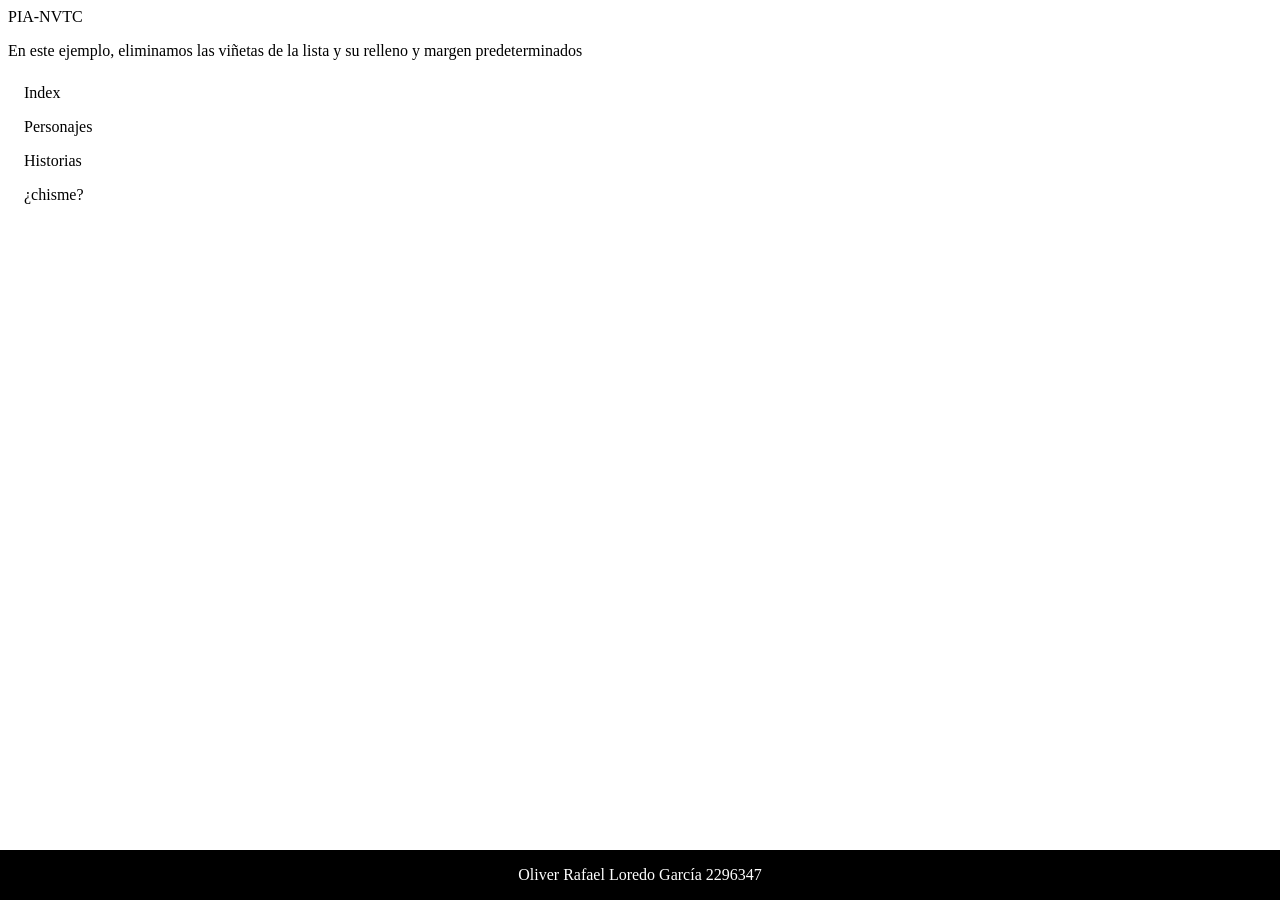
<file: PIA/index.HTML>
<html>
    <html lang="es">
    <head>
        PIA-NVTC
    </head>
    <link rel="stylesheet" href="style.CSS">
    <link rel="icon" href="e-mc-squared.png" type="image/x-icon">
    <body>
        <p> En este ejemplo, eliminamos las viñetas de la lista y su relleno y margen predeterminados</p>
        <ul>
            <li> <a href="Index2.html">Index</a></li>
            <li> <a href="personajes.html">Personajes</a><li>
            <li> <a href="historias.html">Historias</a></li>
            <li> <a href="Chisme.html">¿chisme?</a></li>
        </ul>
        <div class="footer">
            <p> Oliver Rafael Loredo García 2296347</p>
            </div>
    </body>
    </html>
</file>
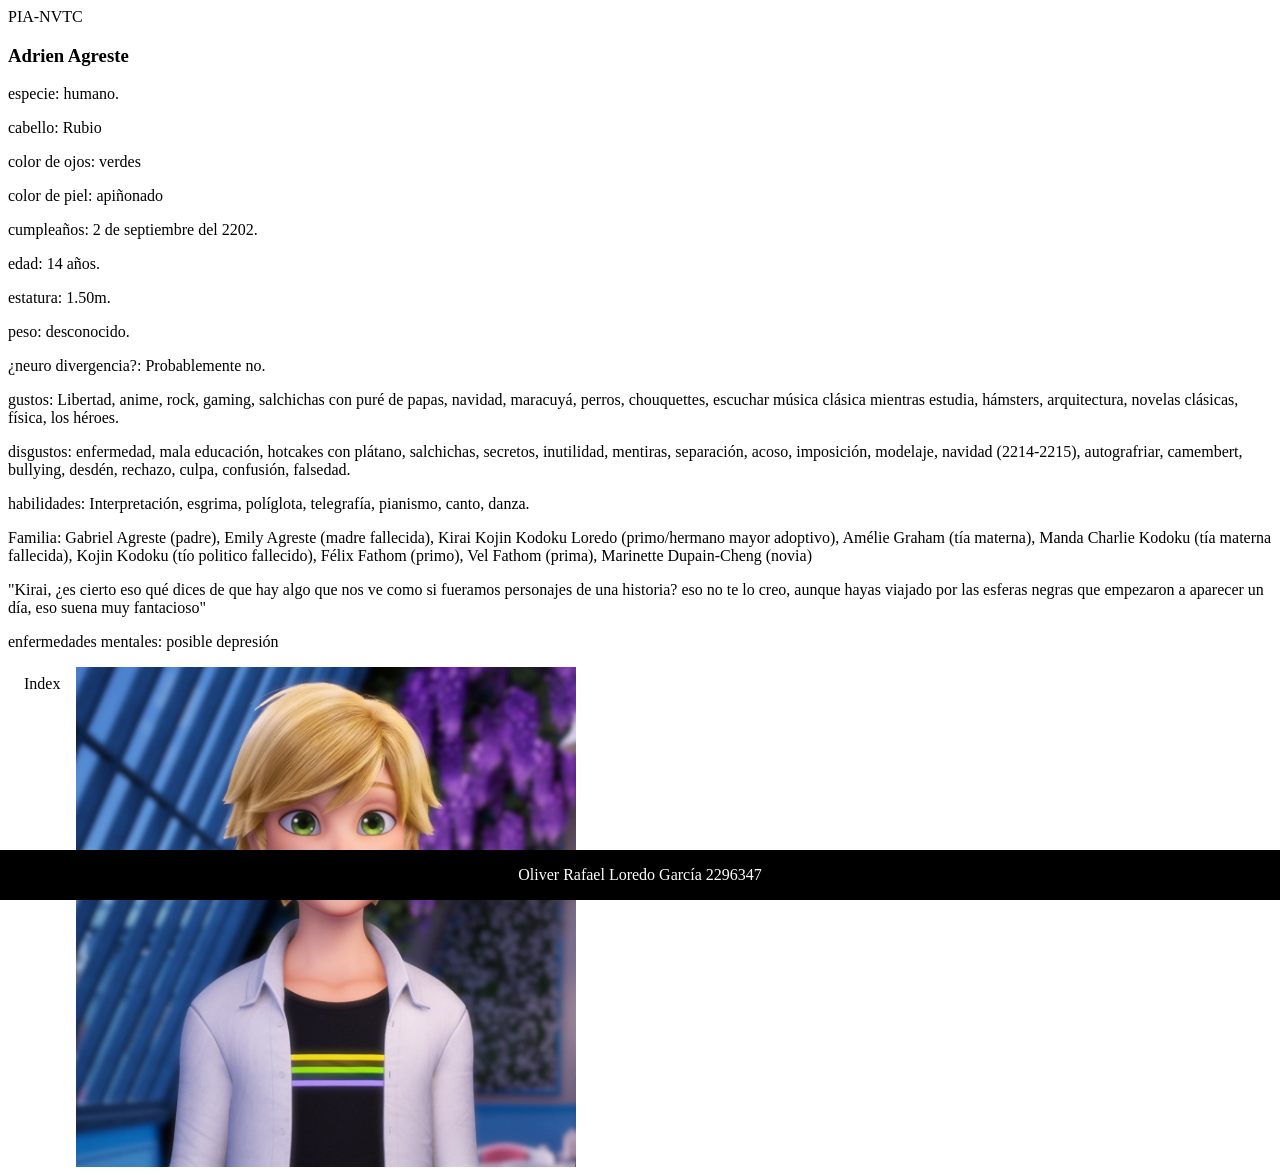
<file: PIA/Adrien.html>
<html>
	 <html lang="es">
    <head>
        PIA-NVTC
    </head>
    <link rel="stylesheet" href="style.CSS">
    <link rel="icon" href="e-mc-squared.png" type="image/x-icon">
	<body>
        <h3> Adrien Agreste</h3>
<p>especie: humano.</p>
<p>cabello: Rubio</p>
<p>color de ojos: verdes</p>
<p>color de piel: apiñonado</p>
<p>cumpleaños: 2 de septiembre del 2202.</p>
<p>edad: 14 años.</p>
<p>estatura: 1.50m.</p>
<p>peso: desconocido.</p>
<p>¿neuro divergencia?: Probablemente no.</p>
<p>gustos: Libertad, anime, rock, gaming, salchichas con puré de papas, navidad, maracuyá, perros, chouquettes, escuchar música clásica mientras estudia, hámsters, arquitectura, novelas clásicas, física, los héroes.</p>
<p>disgustos: enfermedad, mala educación, hotcakes con plátano, salchichas, secretos, inutilidad, mentiras, separación, acoso, imposición, modelaje, navidad (2214-2215), autografriar, camembert, bullying, desdén, rechazo, culpa, confusión, falsedad.</p>
<p>habilidades: Interpretación, esgrima, políglota, telegrafía, pianismo, canto, danza.</p>
<p>Familia: Gabriel Agreste (padre), Emily Agreste (madre fallecida), Kirai Kojin Kodoku Loredo (primo/hermano mayor adoptivo), Amélie Graham (tía materna), Manda Charlie Kodoku (tía materna fallecida), Kojin Kodoku (tío politico fallecido), Félix Fathom (primo), Vel Fathom (prima), Marinette Dupain-Cheng (novia)</p>
<p>"Kirai, ¿es cierto eso qué dices de que hay algo que nos ve como si fueramos personajes de una historia? eso no te lo creo, aunque hayas viajado por las esferas negras que empezaron a aparecer un día, eso suena muy fantacioso"</p>
<p>enfermedades mentales: posible depresión</p>
    <ul>
	<li> <a href="Index.html">Index</a></li>
	</ul>
<!-- etiqueta de imagenes-->
<a href="VasijaPura.html">
        <img src="Adrien.png" width="500" height="500" borde="40"><br>
	</a>
        <div class="footer">
            <p> Oliver Rafael Loredo García 2296347</p>
            </div>
</body>
</html>
</file>
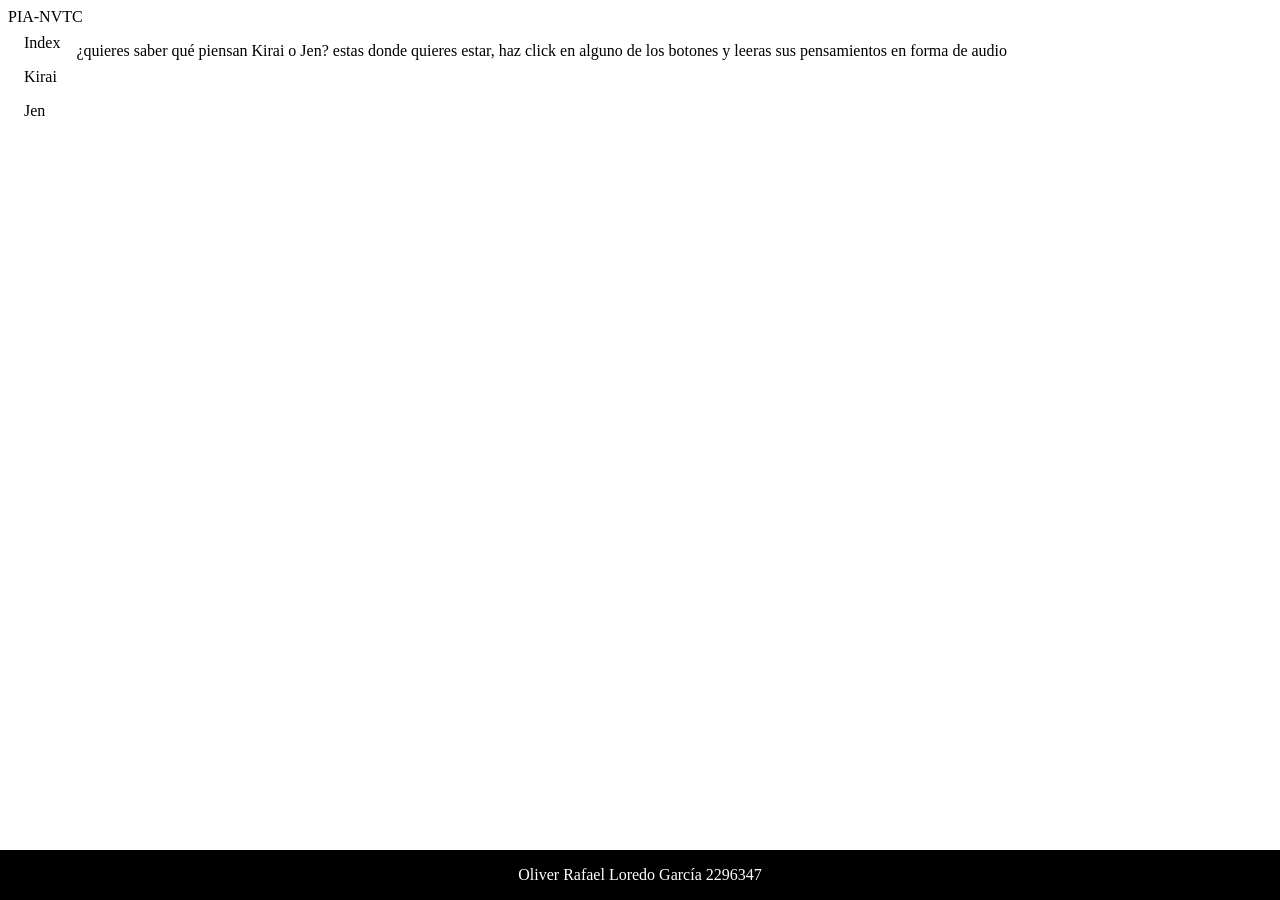
<file: PIA/chisme.html>
<html>
	<html lang="es">
    <head>
        PIA-NVTC
    </head>
    <link rel="stylesheet" href="style.CSS">
    <link rel="icon" href="e-mc-squared.png" type="image/x-icon">
    	<body>
<ul>
	<li> <a href="Index.html">Index</a></li>
	<li> <a href="Kirai-chisme.html">Kirai</a></li>
	<li> <a href="Jen-chisme.html">Jen</a></li>
</ul>
<p> ¿quieres saber qué piensan Kirai o Jen? estas donde quieres estar, haz click en alguno de los botones y leeras sus pensamientos en forma de audio</p>
        <div class="footer">
            <p> Oliver Rafael Loredo García 2296347</p>
            </div>
    </body>
    </html>
</file>
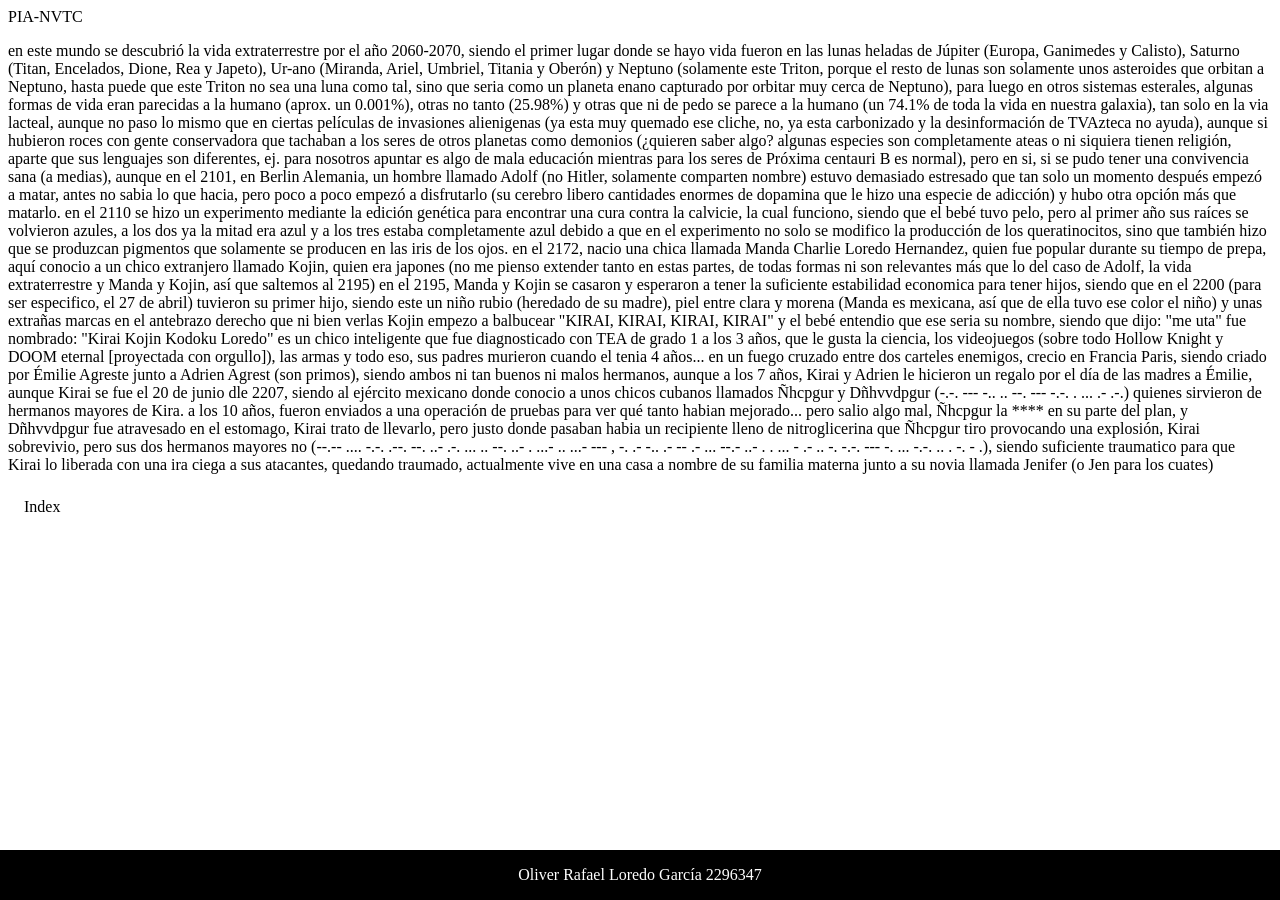
<file: PIA/historias.html>
<html>
	<html lang="es">
    <head>
        PIA-NVTC
    </head>
    <link rel="stylesheet" href="style.CSS">
    <link rel="icon" href="e-mc-squared.png" type="image/x-icon">
	<p> en este mundo se descubrió la vida extraterrestre por el año 2060-2070, siendo el primer lugar donde se hayo vida fueron en las lunas heladas de Júpiter (Europa, Ganimedes y Calisto), Saturno (Titan, Encelados, Dione, Rea y Japeto), Ur-ano (Miranda, Ariel, Umbriel, Titania y Oberón) y Neptuno (solamente este Triton, porque el resto de lunas son solamente unos asteroides que orbitan a Neptuno, hasta puede que este Triton no sea una luna como tal, sino que seria como un planeta enano capturado por orbitar muy cerca de Neptuno), para luego en otros sistemas esterales, algunas formas de vida eran parecidas a la humano (aprox. un 0.001%), otras no tanto (25.98%) y otras que ni de pedo se parece a la humano (un 74.1% de toda la vida en nuestra galaxia), tan solo en la via lacteal, aunque no paso lo mismo que en ciertas películas de invasiones alienigenas (ya esta muy quemado ese cliche, no, ya esta carbonizado y la desinformación de TVAzteca no ayuda), aunque si hubieron roces con gente conservadora que tachaban a los seres de otros planetas como demonios (¿quieren saber algo? algunas especies son completamente ateas o ni siquiera tienen religión, aparte que sus lenguajes son diferentes, ej. para nosotros apuntar es algo de mala educación mientras para los seres de Próxima centauri B es normal), pero en si, si se pudo tener una convivencia sana (a medias), aunque en el 2101, en Berlin Alemania, un hombre llamado Adolf (no Hitler, solamente comparten nombre) estuvo demasiado estresado que tan solo un momento después empezó a matar, antes no sabia lo que hacia, pero poco a poco empezó a disfrutarlo (su cerebro libero cantidades enormes de dopamina que le hizo una especie de adicción) y hubo otra opción más que matarlo.
en el 2110 se hizo un experimento mediante la edición genética para encontrar una cura contra la calvicie, la cual funciono, siendo que el bebé tuvo pelo, pero al primer año sus raíces se volvieron azules, a los dos ya la mitad era azul y a los tres estaba completamente azul debido a que en el experimento no solo se modifico la producción de los queratinocitos, sino que también hizo que se produzcan pigmentos que solamente se producen en las iris de los ojos.
en el 2172, nacio una chica llamada Manda Charlie Loredo Hernandez, quien fue popular durante su tiempo de prepa, aquí conocio a un chico extranjero llamado Kojin, quien era japones (no me pienso extender tanto en estas partes, de todas formas ni son relevantes más que lo del caso de Adolf, la vida extraterrestre y Manda y Kojin, así que saltemos al 2195) en el 2195, Manda y Kojin se casaron y esperaron a tener la suficiente estabilidad economica para tener hijos, siendo que en el 2200 (para ser especifico, el 27 de abril) tuvieron su primer hijo, siendo este un niño rubio (heredado de su madre), piel entre clara y morena (Manda es mexicana, así que de ella tuvo ese color el niño) y unas extrañas marcas en el antebrazo derecho que ni bien verlas Kojin empezo a balbucear "KIRAI, KIRAI, KIRAI, KIRAI" y el bebé entendio que ese seria su nombre, siendo que dijo: "me uta" fue nombrado: "Kirai Kojin Kodoku Loredo" es un chico inteligente que fue diagnosticado con TEA de grado 1 a los 3 años, que le gusta la ciencia, los videojuegos (sobre todo Hollow Knight y DOOM eternal [proyectada con orgullo]), las armas y todo eso, sus padres murieron cuando el tenia 4 años... en un fuego cruzado entre dos carteles enemigos, crecio en Francia Paris, siendo criado por Émilie Agreste junto a Adrien Agrest (son primos), siendo ambos ni tan buenos ni malos hermanos, aunque a los 7 años, Kirai y Adrien le hicieron un regalo por el día de las madres a Émilie, aunque Kirai se fue el 20 de junio dle 2207, siendo al ejército mexicano donde conocio a unos chicos cubanos llamados Ñhcpgur y Dñhvvdpgur (-.-. --- -.. .. --. ---   -.-. . ... .- .-.) quienes sirvieron de hermanos mayores de Kira.
a los 10 años, fueron enviados a una operación de pruebas para ver qué tanto habian mejorado... pero salio algo mal, Ñhcpgur la **** en su parte del plan, y Dñhvvdpgur fue atravesado en el estomago, Kirai trato de llevarlo, pero justo donde pasaban habia un recipiente lleno de nitroglicerina que Ñhcpgur tiro provocando una explosión, Kirai sobrevivio, pero sus dos hermanos mayores no (--.-- .... -.-. .--. --. ..- .-.   ... .. --. ..- .   ...- .. ...- --- ,   -. .- -.. .-   -- .- ...   --.- ..- .   . ... - .-   .. -. -.-. --- -. ... -.-. .. . -. - .), siendo suficiente traumatico para que Kirai lo liberada con una ira ciega a sus atacantes, quedando traumado, actualmente vive en una casa a nombre de su familia materna junto a su novia llamada Jenifer (o Jen para los cuates)</p>
<ul>
	<li> <a href="Index.html">Index</a></li>
	</ul>
        <div class="footer">
            <p> Oliver Rafael Loredo García 2296347</p>
            </div>
            <!--que esa COSA, no te engañe, solo quiere ver sufrir a los humanos, apesar de que seamos solo una mota de polvo frente al ser de las mil caras. No quieres verlo porque te puede volver loco-->
    </body>
    </html>
</file>
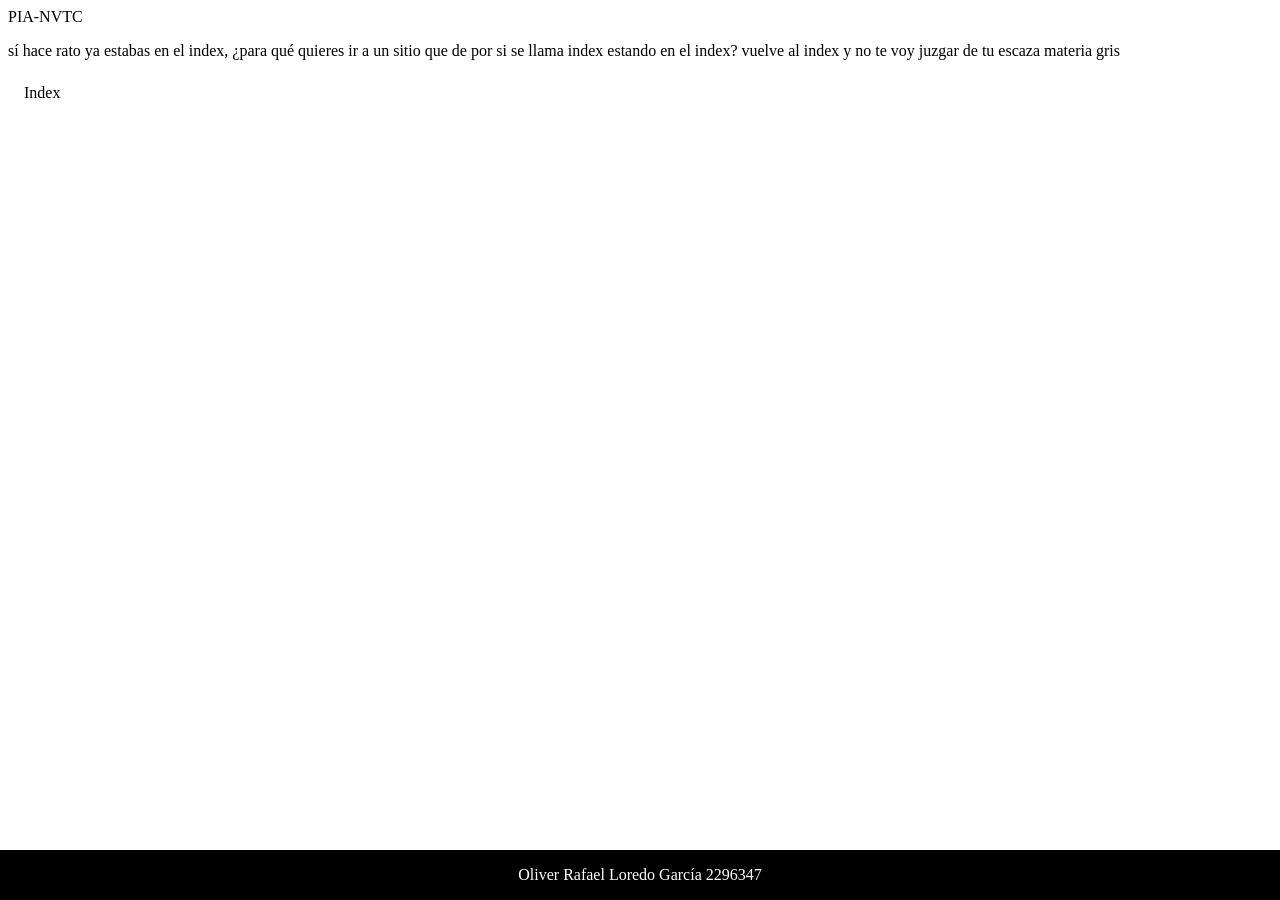
<file: PIA/index2.html>
<html>
    <html lang="es">
    <head>
        PIA-NVTC
    </head>
    <link rel="stylesheet" href="style.CSS">
    <link rel="icon" href="e-mc-squared.png" type="image/x-icon">
    <body>
        <p> sí hace rato ya estabas en el index, ¿para qué quieres ir a un sitio que de por si se llama index estando en el index? vuelve al index y no te voy juzgar de tu escaza materia gris</p>
	<ul>
            <li> <a href="Index.html">Index</a></li>
</ul>
        <div class="footer">
            <p> Oliver Rafael Loredo García 2296347</p>
            </div>
    </body>
    </html>
</file>
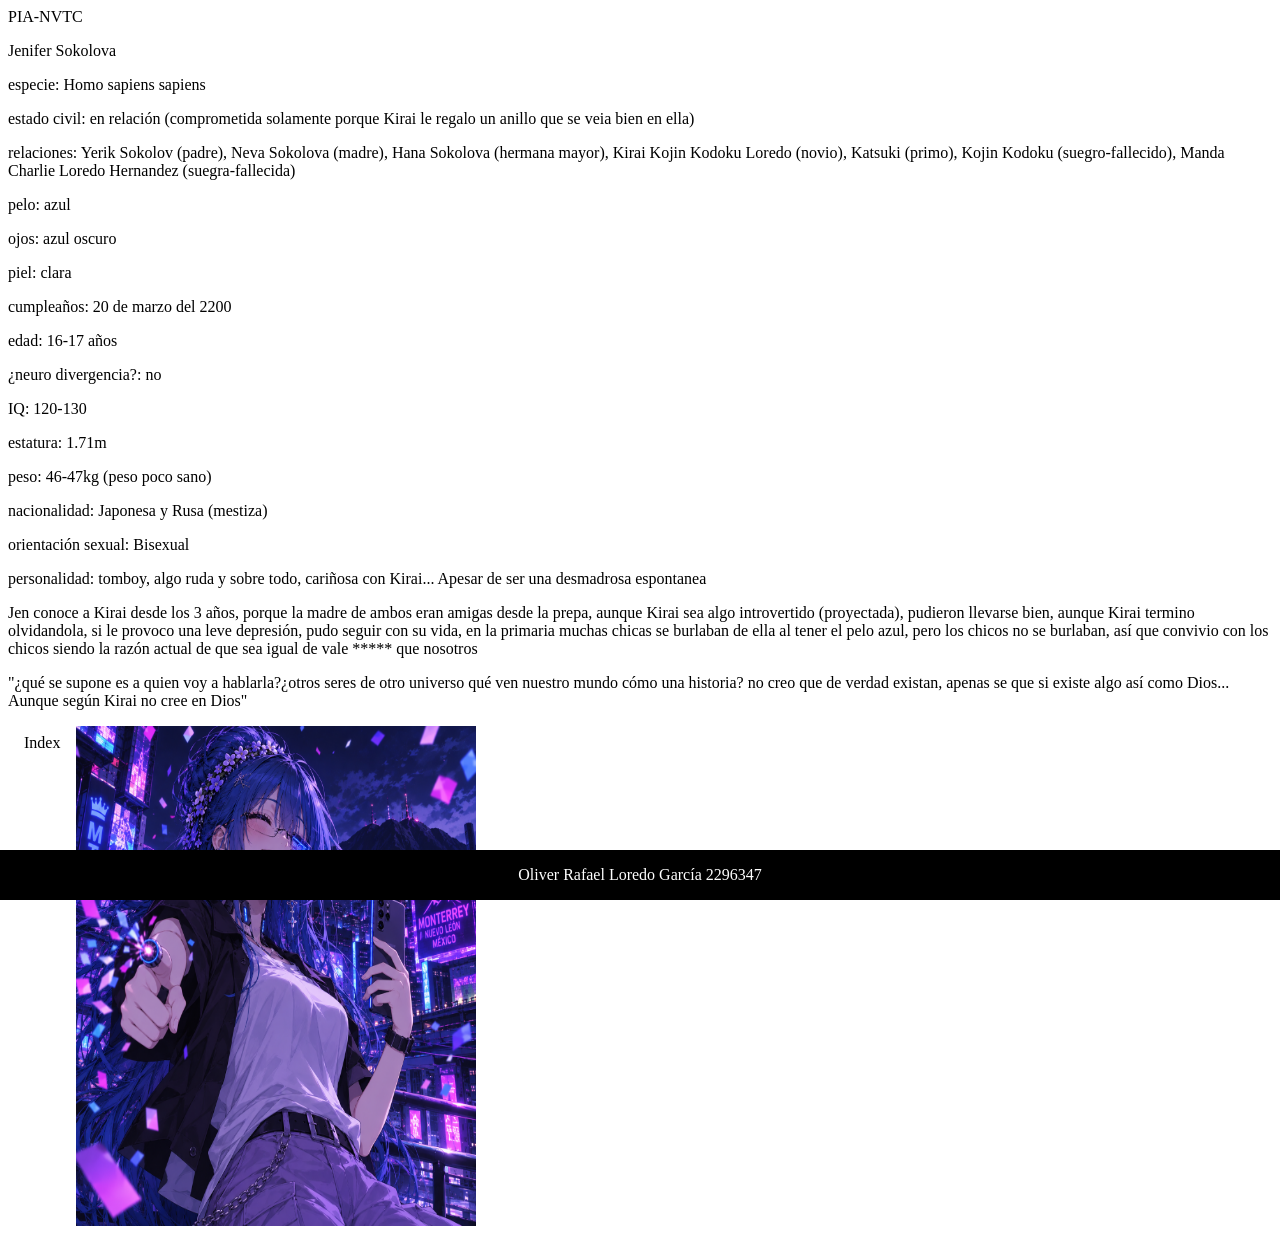
<file: PIA/Jen.html>
<html>
	<html>
	 <html lang="es">
    <head>
        PIA-NVTC
    </head>
    <link rel="stylesheet" href="style.CSS">
    <link rel="icon" href="e-mc-squared.png" type="image/x-icon">
	<body>
	<p>Jenifer Sokolova</p>
<p>especie: Homo sapiens sapiens</p>
<p>estado civil: en relación (comprometida solamente porque Kirai le regalo un anillo que se veia bien en ella)</p>
<p>relaciones: Yerik Sokolov (padre), Neva Sokolova (madre), Hana Sokolova (hermana mayor), Kirai Kojin Kodoku Loredo (novio), Katsuki (primo), Kojin Kodoku (suegro-fallecido), Manda Charlie Loredo Hernandez (suegra-fallecida)</p>
<p>pelo: azul</p>
<p>ojos: azul oscuro</p>
<p>piel: clara</p>
<p>cumpleaños: 20 de marzo del 2200</p>
<p>edad: 16-17 años</p>
<p>¿neuro divergencia?: no</p>
<p>IQ: 120-130</p>
<p>estatura: 1.71m</p>
<p>peso: 46-47kg (peso poco sano)</p>
<p>nacionalidad: Japonesa y Rusa (mestiza)</p>
<p>orientación sexual: Bisexual</p>
<p>personalidad: tomboy, algo ruda y sobre todo, cariñosa con Kirai... Apesar de ser una desmadrosa espontanea</p>
<p>Jen conoce a Kirai desde los 3 años, porque la madre de ambos eran amigas desde la prepa, aunque Kirai sea algo introvertido (proyectada), pudieron llevarse bien, aunque Kirai termino olvidandola, si le provoco una leve depresión, pudo seguir con su vida, en la primaria muchas chicas se burlaban de ella al tener el pelo azul, pero los chicos no se burlaban, así que convivio con los chicos siendo la razón actual de que sea igual de vale ***** que nosotros
</p>
<p>"¿qué se supone es a quien voy a hablarla?¿otros seres de otro universo qué ven nuestro mundo cómo una historia? no creo que de verdad existan, apenas se que si existe algo así como Dios... Aunque según Kirai no cree en Dios"</p>
    <ul>
	<li> <a href="Index.html">Index</a></li>
	</ul>
<!-- etiqueta de imagenes-->
	<a href="maestra-de-la-compañía-Jen.html">
            <img src="Jenifer.png" width="400" height="500" borde="40"><br>
	</a>
        <div class="footer">
            <p> Oliver Rafael Loredo García 2296347</p>
            </div>
<!--la chica, es ingenua al peligro de los antiguos y exteriores, apenas conoce lo que paso le paso a Kirai a sus 10 años, lo desconoce completamente... Si tan solo supiera el 1% de las cosas que paso, quedaria casi traumada-->
    </body>
    </html>
</file>
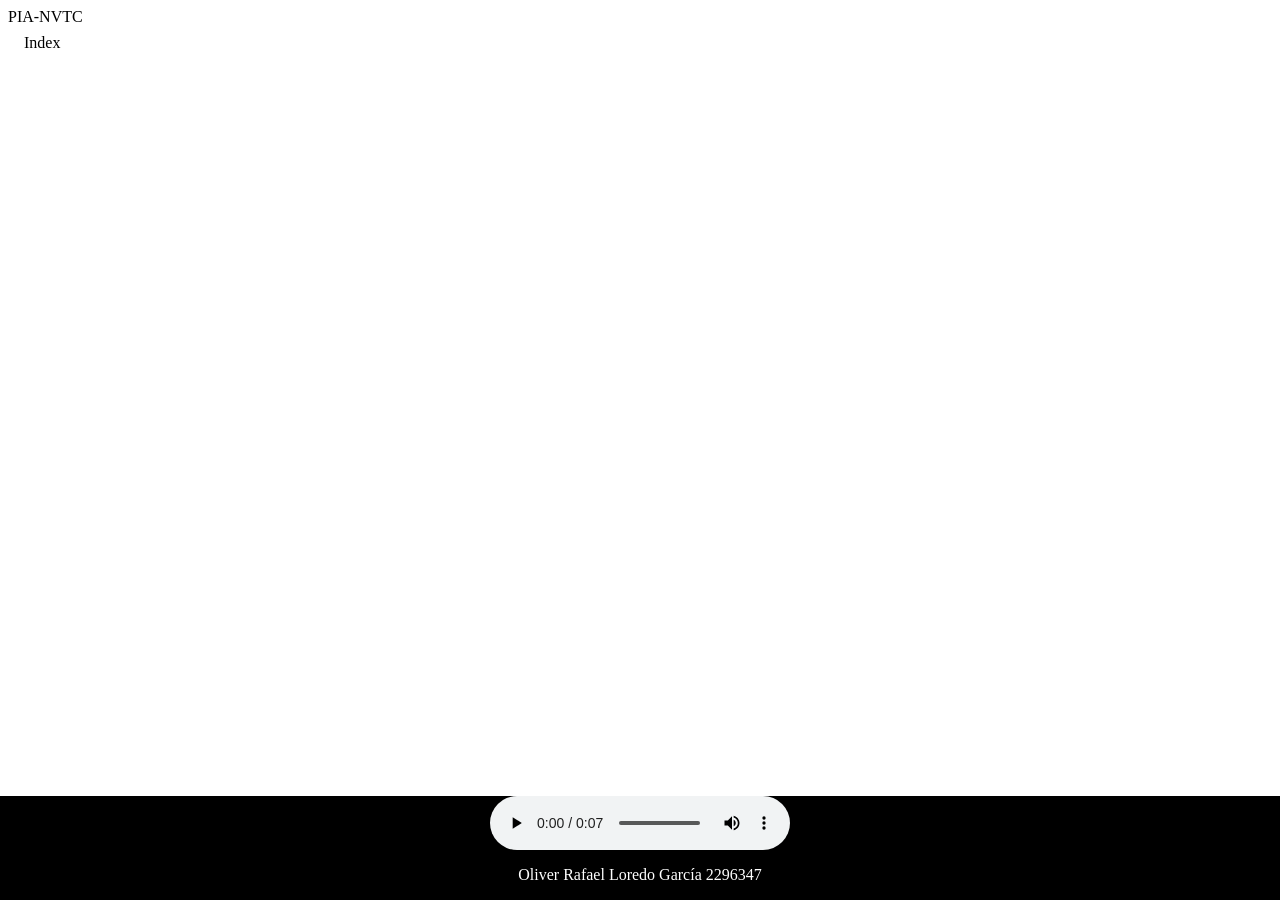
<file: PIA/Kirai-chisme.html>
<html>
	 <html lang="es">
    <head>
        PIA-NVTC
    </head>
	<link rel="stylesheet" href="style.CSS">
	<link rel="icon" href="e-mc-squared.png" type="image/x-icon">
    <body>
	<ul>
	<li> <a href="Index.html">Index</a></li>
	</ul>
        <div class="footer">
<audio controls>
<!-- Sonido del Aguijón Onírico -->
	<audio id="Aguijón-Onírico.mp3" src="Aguijón-Onírico.mp3" preload="auto"></audio>
  <source src="Kirai.mente.mp3" type="audio/mpeg">
  Tu navegador no soporta el elemento de audio.
</audio>
            <p> Oliver Rafael Loredo García 2296347</p>
            </div>
    </body>
    </html>
</file>
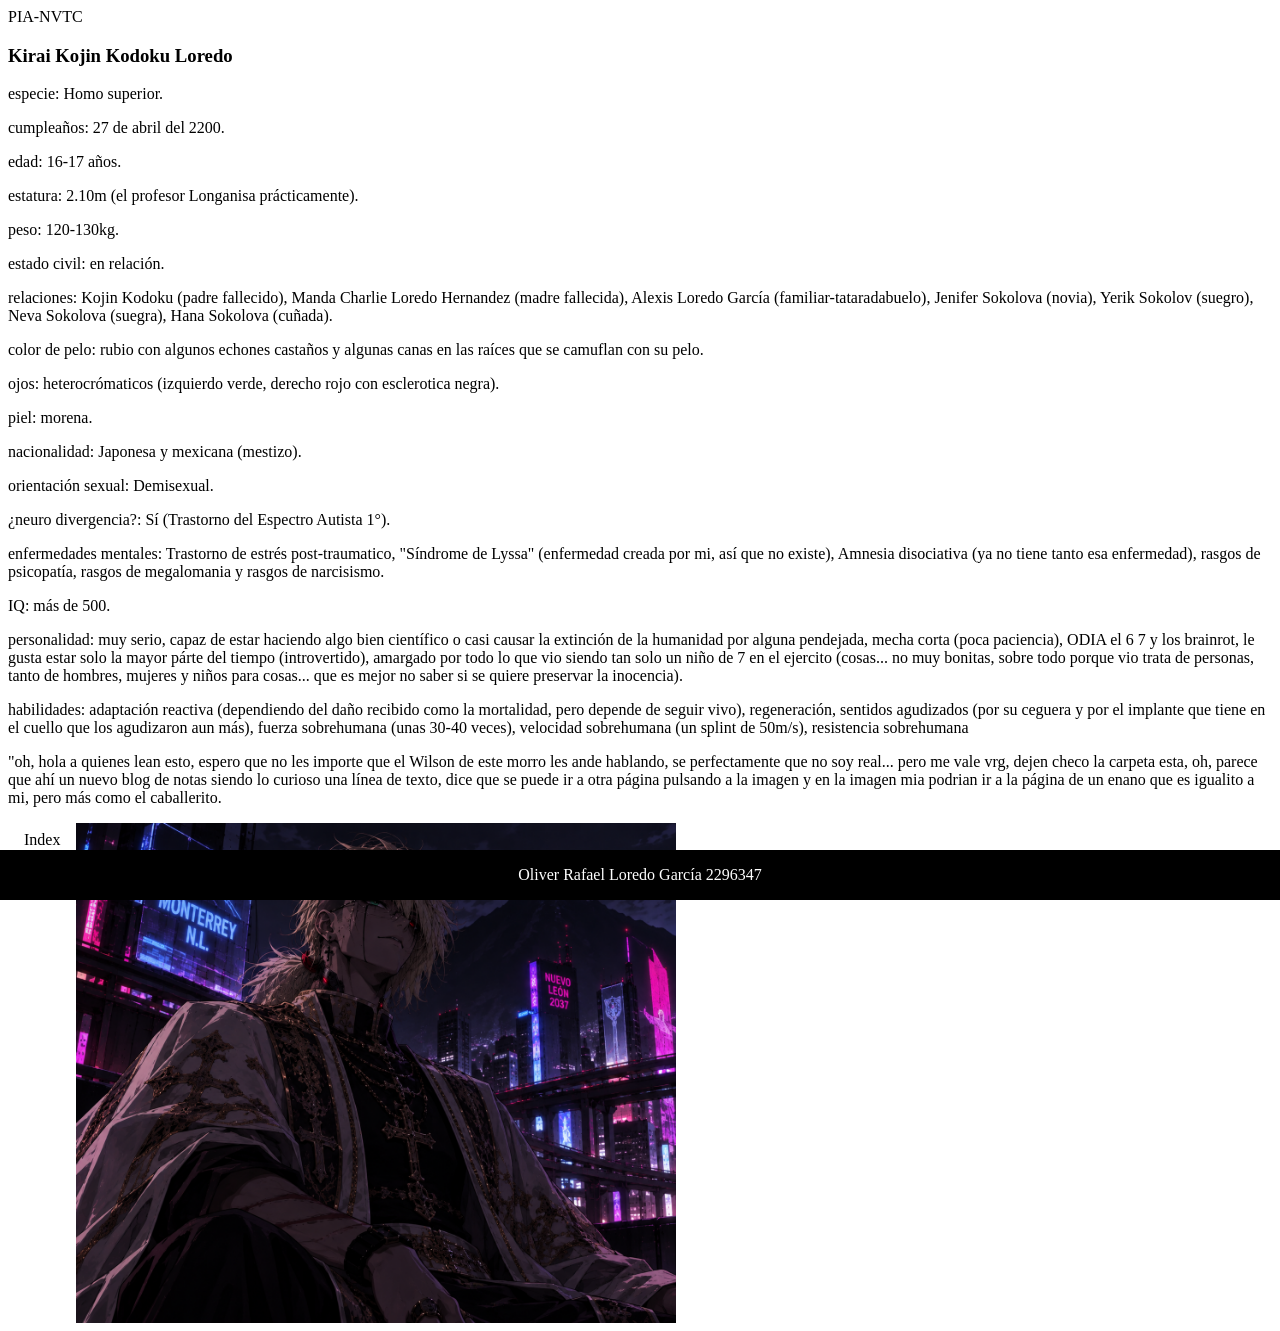
<file: PIA/Kirai.html>
<html>
	<html>
	 <html lang="es">
    <head>
        PIA-NVTC
    </head>
    <link rel="stylesheet" href="style.CSS">
    <link rel="icon" href="e-mc-squared.png" type="image/x-icon">
	<body>
        <h3> Kirai Kojin Kodoku Loredo</h3>

<p>especie: Homo superior.</p>
<p>cumpleaños: 27 de abril del 2200.</p>
<p>edad: 16-17 años.</p>
<p>estatura: 2.10m (el profesor Longanisa prácticamente).</p>
<p>peso: 120-130kg.</p>
<p>estado civil: en relación.</p>
<p>relaciones: Kojin Kodoku (padre fallecido), Manda Charlie Loredo Hernandez (madre fallecida), Alexis Loredo García (familiar-tataradabuelo), Jenifer Sokolova (novia), Yerik Sokolov (suegro), Neva Sokolova (suegra), Hana Sokolova (cuñada).</p>
<p>color de pelo: rubio con algunos echones castaños y algunas canas en las raíces que se camuflan con su pelo.</p>
<p>ojos: heterocrómaticos (izquierdo verde, derecho rojo con esclerotica negra).</p>
<p>piel: morena.</p>
<p>nacionalidad: Japonesa y mexicana (mestizo).</p>
<p>orientación sexual: Demisexual.</p>
<p>¿neuro divergencia?: Sí (Trastorno del Espectro Autista 1°).</p>
<p>enfermedades mentales: Trastorno de estrés post-traumatico, "Síndrome de Lyssa" (enfermedad creada por mi, así que no existe), Amnesia disociativa (ya no tiene tanto esa enfermedad), rasgos de psicopatía, rasgos de megalomania y rasgos de narcisismo.</p>
<p>IQ: más de 500.</p>
<p>personalidad: muy serio, capaz de estar haciendo algo bien científico o casi causar la extinción de la humanidad por alguna pendejada, mecha corta (poca paciencia), ODIA el 6 7 y los brainrot, le gusta estar solo la mayor párte del tiempo (introvertido), amargado por todo lo que vio siendo tan solo un niño de 7 en el ejercito (cosas... no muy bonitas, sobre todo porque vio trata de personas, tanto de hombres, mujeres y niños para cosas... que es mejor no saber si se quiere preservar la inocencia).
</p>
<p>habilidades: adaptación reactiva (dependiendo del daño recibido como la mortalidad, pero depende de seguir vivo), regeneración, sentidos agudizados (por su ceguera y por el implante que tiene en el cuello que los agudizaron aun más), fuerza sobrehumana (unas 30-40 veces), velocidad sobrehumana (un splint de 50m/s), resistencia sobrehumana</p>
<p> "oh, hola a quienes lean esto, espero que no les importe que el Wilson de este morro les ande hablando, se perfectamente que no soy real... pero me vale vrg, dejen checo la carpeta esta, oh, parece que ahí un nuevo blog de notas siendo lo curioso una línea de texto, dice que se puede ir a otra página pulsando a la imagen y en la imagen mia podrian ir a la página de un enano que es igualito a mi, pero más como el caballerito.</p>
    <ul>
	<li> <a href="Index.html">Index</a></li>
	</ul>
<!-- etiqueta de imagenes-->
<a href="KiraiCaballero.html">
        <img src="Kirai.png" width="600" height="500" borde="40"><br>
	</a>
        <div class="footer">
            <p> Oliver Rafael Loredo García 2296347</p>
            </div>
            <![base64]>
    </body>
    </html>
</file>
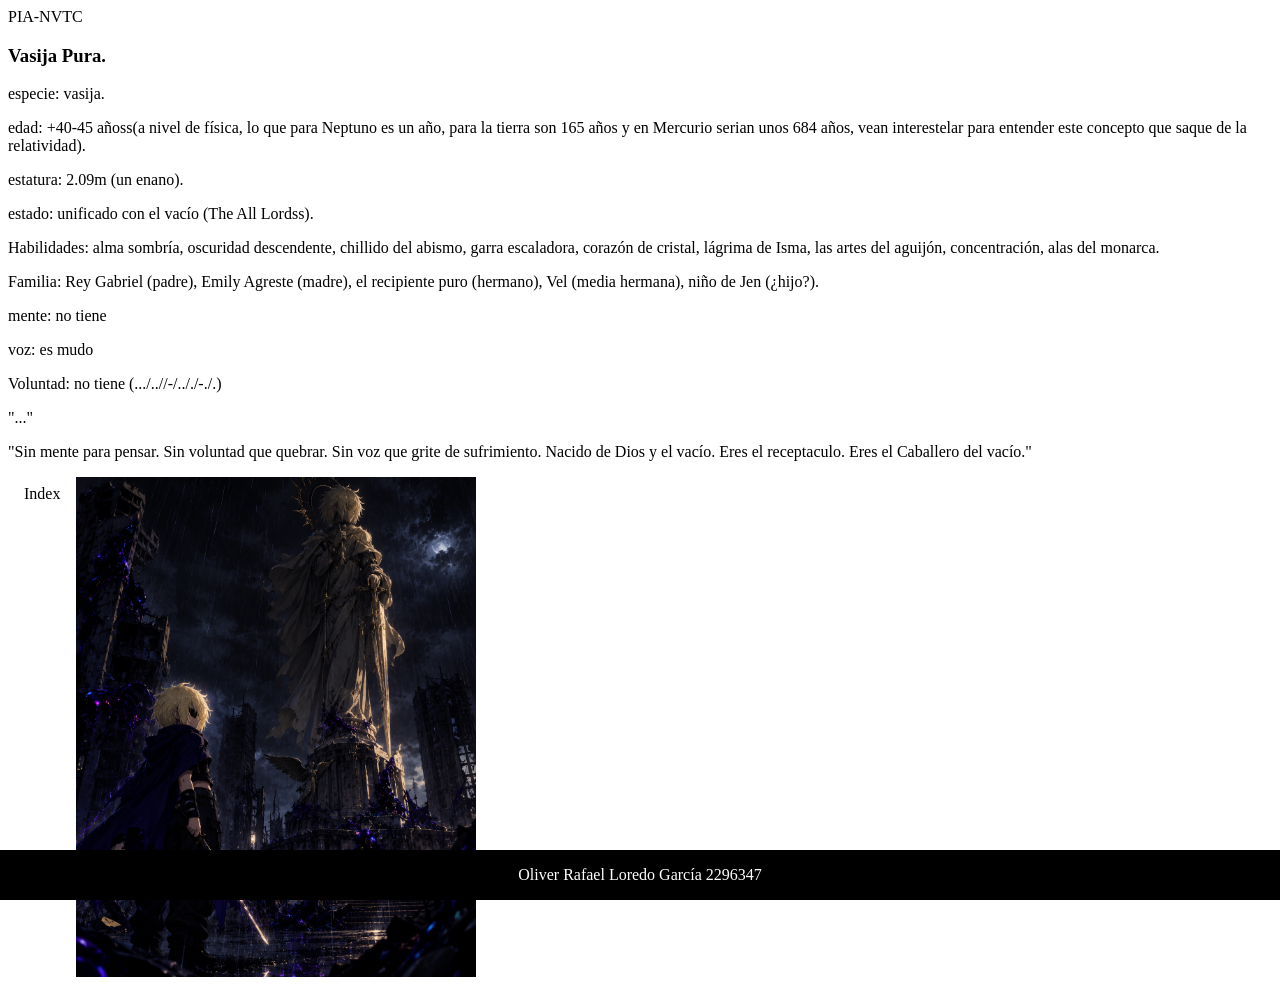
<file: PIA/KiraiCaballero.html>
<html>
	<html>
	 <html lang="es">
    <head>
        PIA-NVTC
    </head>
    <link rel="stylesheet" href="style.CSS">
    <link rel="icon" href="e-mc-squared.png" type="image/x-icon">
	<body>
	<h3> Vasija Pura.</h3>
<p>especie: vasija.</p>
<p>edad: +40-45 añoss(a nivel de física, lo que para Neptuno es un año, para la tierra son 165 años y en Mercurio serian unos 684 años, vean interestelar para entender este concepto que saque de la relatividad).</p> 
<p>estatura: 2.09m (un enano).</p>
<p>estado: unificado con el vacío (The All Lordss).</p>
<p>Habilidades: alma sombría, oscuridad descendente, chillido del abismo, garra escaladora, corazón de cristal, lágrima de Isma, las artes del aguijón, concentración, alas del monarca.</p>
<p>Familia: Rey Gabriel (padre), Emily Agreste (madre), el recipiente puro (hermano), Vel (media hermana), niño de Jen (¿hijo?).</p>
<p>mente: no tiene</p>
<p>voz: es mudo</p>
<p>Voluntad: no tiene (.../..//-/.././-./.)</p>
<p>"..."</p>
<p>"Sin mente para pensar. Sin voluntad que quebrar. Sin voz que grite de sufrimiento. Nacido de Dios y el vacío. Eres el receptaculo. Eres el Caballero del vacío."</p>

<ul>
	<li> <a href="Index.html">Index</a></li>
	</ul>
<!-- etiqueta de imagenes-->
        <img src="KiraiCaballero.png" width="400" height="500" borde="40"><br>
	</a>
        <div class="footer">
            <p> Oliver Rafael Loredo García 2296347</p>
            </div>
            <!--el caos primordial, esa cosa existe incluso mucho antes de que siquiera lo que TÚ y yo conocemos como universo existiera, es idiota, pero fue consciente de que estaba soñando todo esto y decidio infiltrarse en la mente de los Homo erectus, hasta la llegara del Wyrm, que sea alabado el Rey Gabriel-->
    </body>
    </html>
</file>
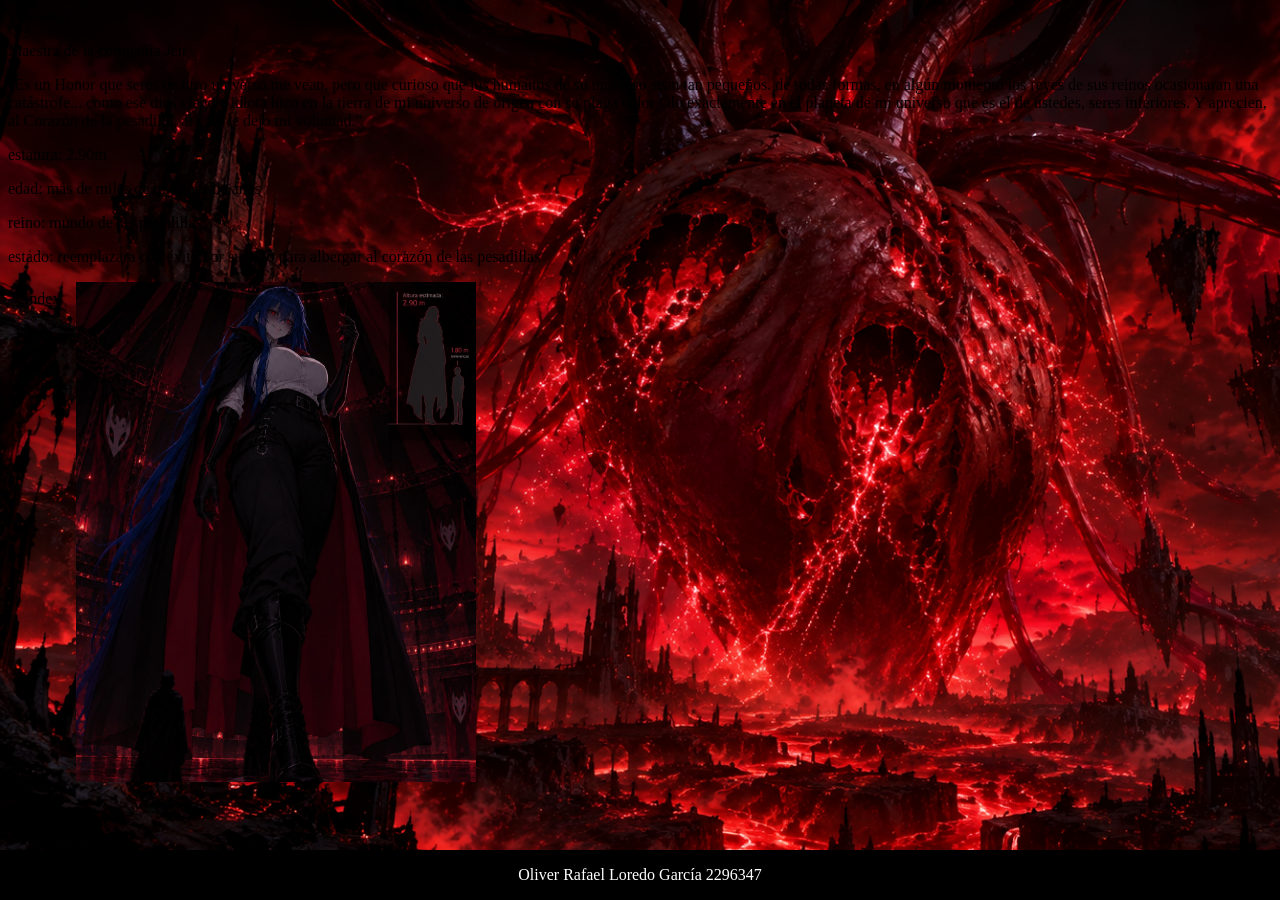
<file: PIA/maestra-de-la-compañía-Jen.html>
<html>
	<html>
	 <html lang="es">
    <head>
        PIA-NVTC
    </head>
    <link rel="stylesheet" href="style.CSS">
    <link rel="icon" href="e-mc-squared.png" type="image/x-icon">
	<body>
	<p>Maestra de la compañía Jen</p>
<p>"Es un Honor que seres de otro universo me vean, pero que curioso que los humanos de su universo sean tan pequeños. de todas formas, en algún momento los reyes de sus reinos ocasionaran una catástrofe... como ese dios ciego e idiota hizo en la tierra de mi universo de origen con su plaga color Olo exactamente en el planeta de mi universo que es el de ustedes, seres inferiores. Y aprecien, al Corazón de la pesadilla, al cual le dejo mi voluntad."</p>
<p>estatura: 2.90m</p>
<p>edad: más de miles de millones de años</p>
<p>reino: mundo de las pesadillas</p>
<p>estado: reemplazara con éxito por su niño para albergar al corazón de las pesadillas</p>
    <ul>
	<li> <a href="Index.html">Index</a></li>
	</ul>
<!-- etiqueta de imagenes-->
            <img src="JenGrimm.png" width="400" height="500" borde="40"><br>
        <div class="footer">
            <p> Oliver Rafael Loredo García 2296347</p>
            </div>
<!--ella sabe perfectamente que esta enlazada con el corazón de la pesadilla... y le da igual, simplemente porque le gusta ser el centro de atención, al ser tan teatral-->
    </body>
    <body style="background-image: url('corazón de la pesadilla.png'); background-size: cover;">
  <!-- Tu contenido aquí -->
</body>
    </html>
</file>
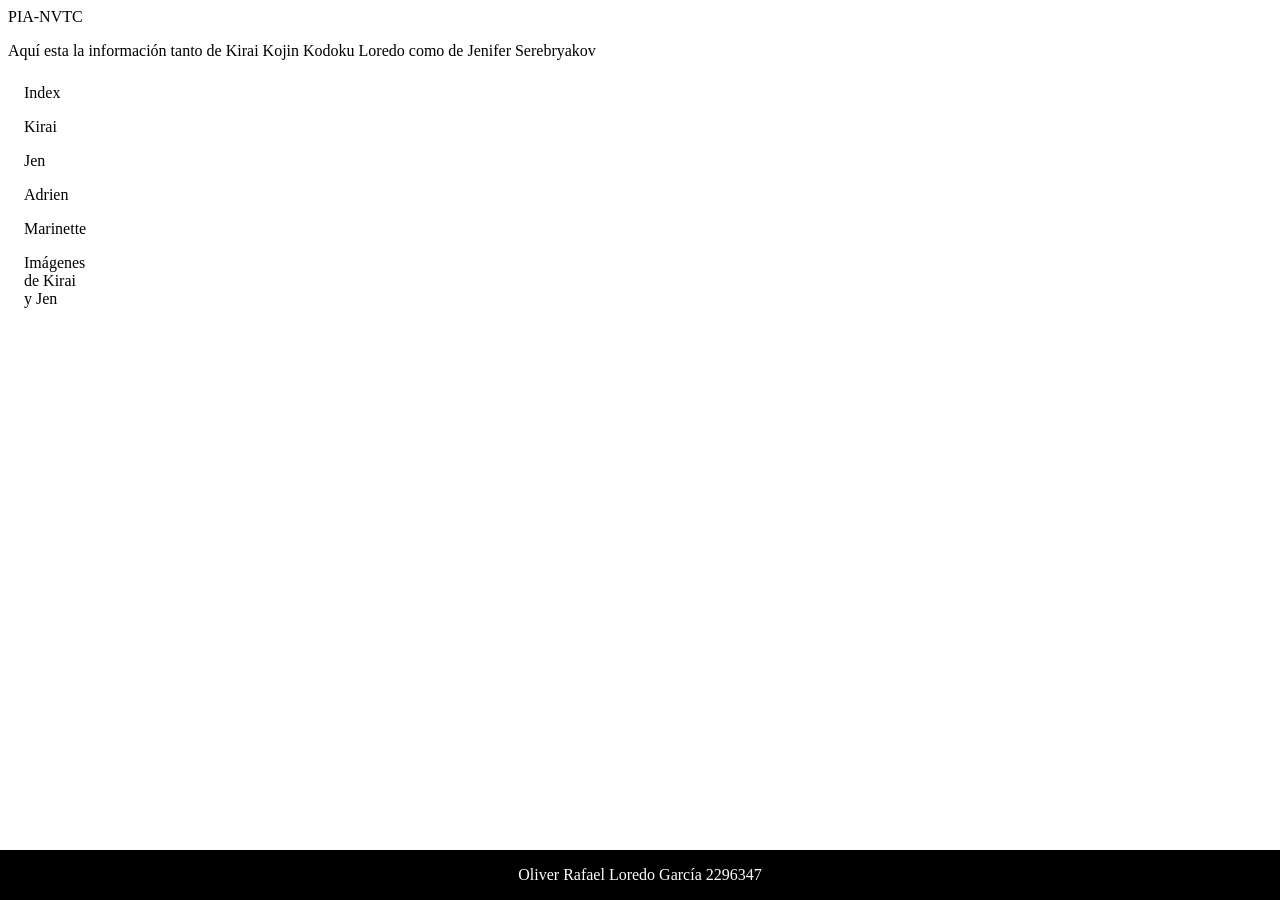
<file: PIA/personajes.html>
<html>
	 <html lang="es">
    <head>
        PIA-NVTC
    </head>
    <link rel="stylesheet" href="style.CSS">
    <link rel="icon" href="e-mc-squared.png" type="image/x-icon">
    <body>
        <p> Aquí esta la información tanto de Kirai Kojin Kodoku Loredo como de Jenifer Serebryakov</p>
        <ul>
	<li> <a href="Index.html">Index</a></li>
	<li> <a href="Kirai.html">Kirai</a></li>
	<li> <a href="Jen.html">Jen</a></li>
    <li> <a href="Adrien.html">Adrien</a></li>
	<li> <a href="Marinette.html">Marinette</a></li>
	<li> <a href="imágenes de Kirai y Jen 100% real no fake.html">Imágenes de Kirai y Jen</a></li>
</ul>
        <div class="footer">
            <p> Oliver Rafael Loredo García 2296347</p>
            </div>
    </body>
    </html>
</file>
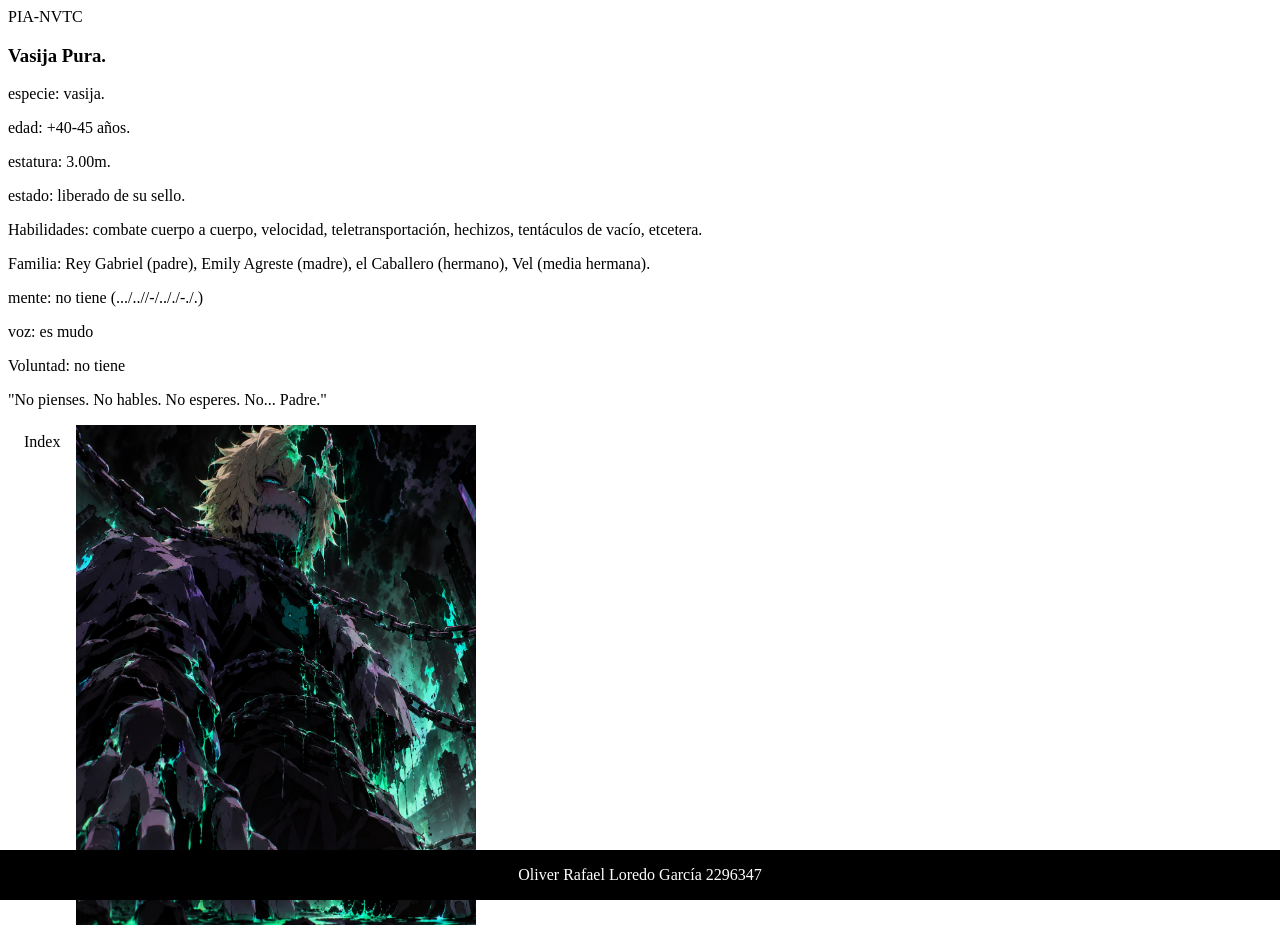
<file: PIA/VasijaPura.html>
<html>
    	<html>
	 <html lang="es">
    <head>
        PIA-NVTC
    </head>
    <link rel="stylesheet" href="style.CSS">
    <link rel="icon" href="e-mc-squared.png" type="image/x-icon">
	<body>
	<h3> Vasija Pura.</h3>
<p>especie: vasija.</p>
<p>edad: +40-45 años.</p> 
<p>estatura: 3.00m.</p>
<p>estado: liberado de su sello.</p>
<p>Habilidades: combate cuerpo a cuerpo, velocidad, teletransportación, hechizos, tentáculos de vacío, etcetera.</p>
<p>Familia: Rey Gabriel (padre), Emily Agreste (madre), el Caballero (hermano), Vel (media hermana).</p>
<p>mente: no tiene (.../..//-/.././-./.)</p>
<p>voz: es mudo</p>
<p>Voluntad: no tiene</p>
<p>"No pienses. No hables. No esperes. No... Padre."</p>

<ul>
	<li> <a href="Index.html">Index</a></li>
	</ul>
<!-- etiqueta de imagenes-->
        <img src="VasijaPura.png" width="400" height="500" borde="40"><br>
	</a>
        <div class="footer">
            <p> Oliver Rafael Loredo García 2296347</p>
            </div>
            	<body>
</html>
</file>
<file: PIA/style.CSS>
ul{
    list-style-type: none;
    margin: 0px;
    padding: 0px;
    width:80px;
    background-color: #000000;
}
li a{
    display: block;
    padding: 8px 16px;
    color: #000000;
    text-decoration: none;
}
li{
    float: left;
}
li a:hover{
    background-color: #000000;
    color: #f1f1f1;
    border: 3px solid rgb(97, 48, 119);
}
.footer{
    position: fixed;
    left: 0%;
    bottom:0%;
    width: 100%;
    background-color: rgb(0,0,0);
    color: white;
    text-align: center;
}
body{
    font-family: "Comic Sans MS";
}
button:hover {
  cursor: pointer;
}
body {
  cursor: url('Aguijón Onírico.png'), auto;
} 
.mi-boton {
    background-color: #007bff;
    color: white;
    padding: 10px 20px;
    border: none;
    border-radius: 5px;
    /* Al poner el ratón encima, el cursor cambia a una mano */
    cursor: pointer; 
}

.mi-boton:hover {
    background-color: #0056b3;
}
</file>
